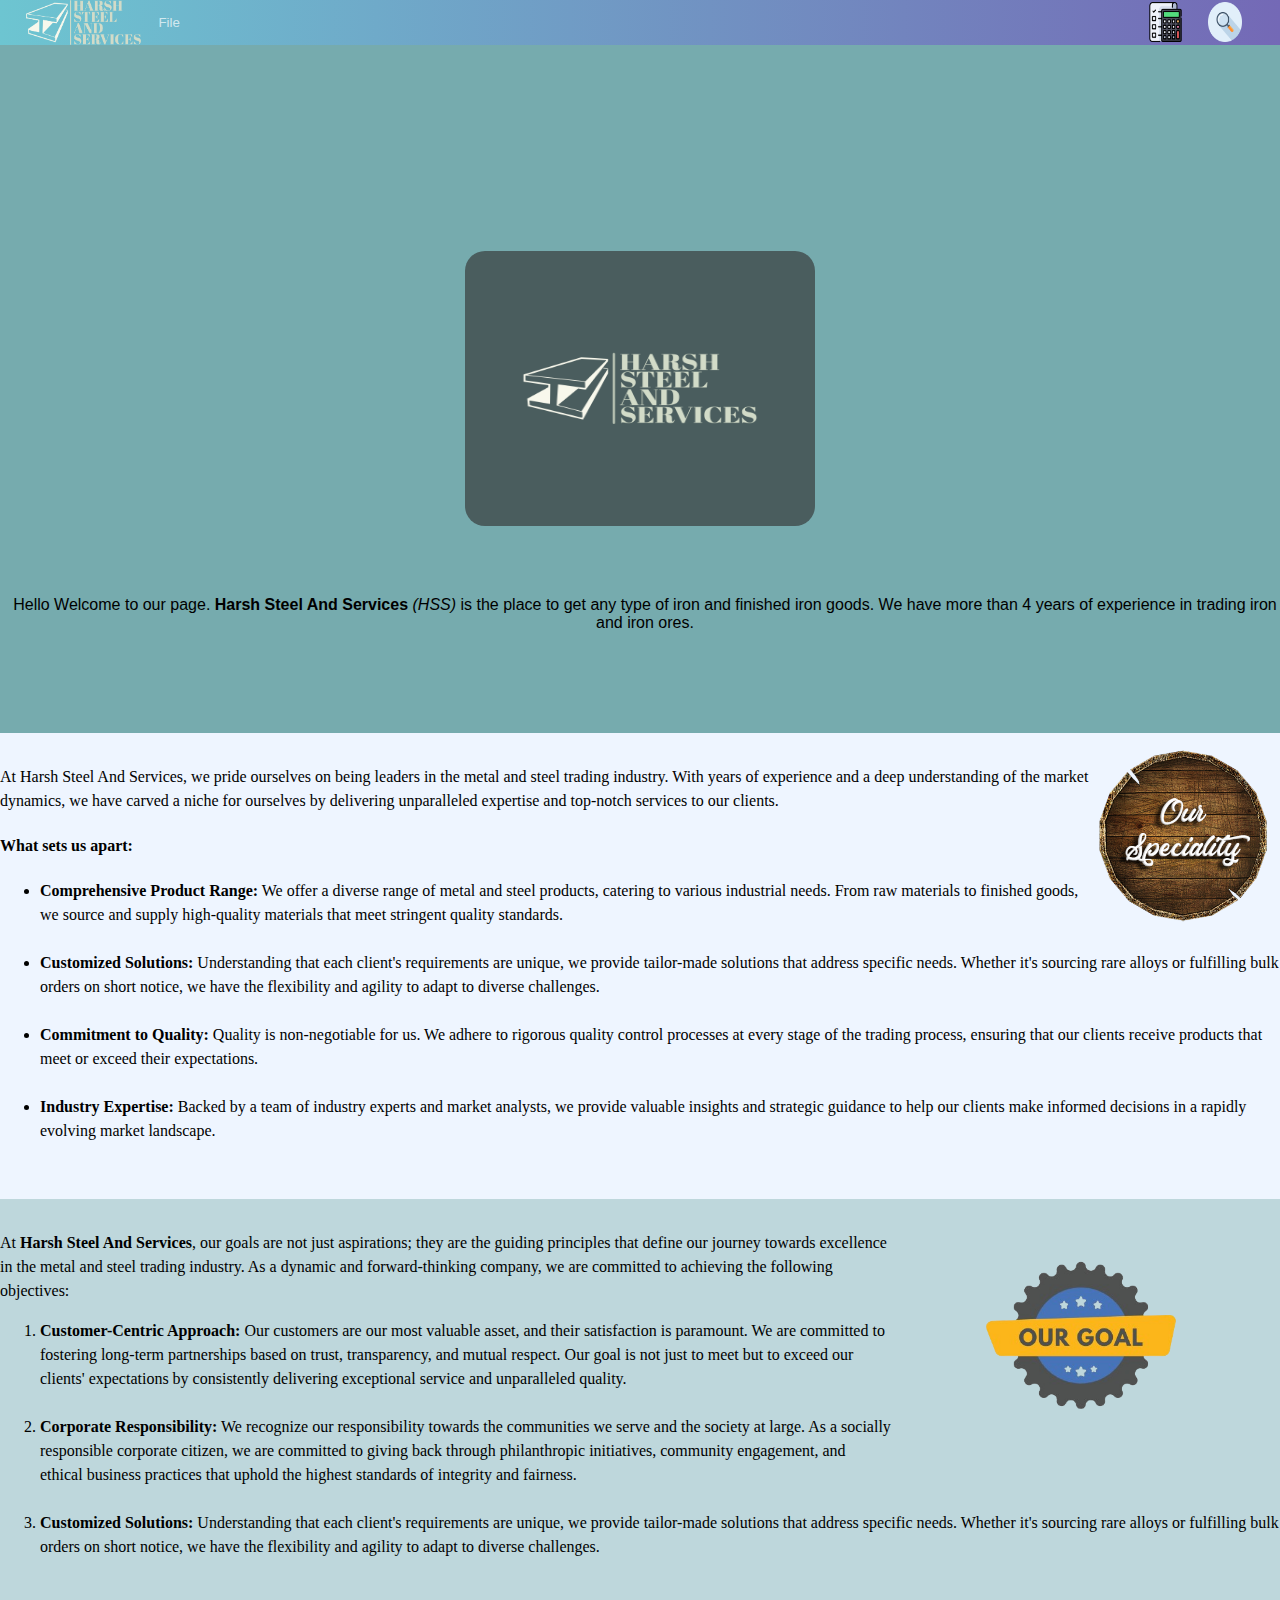
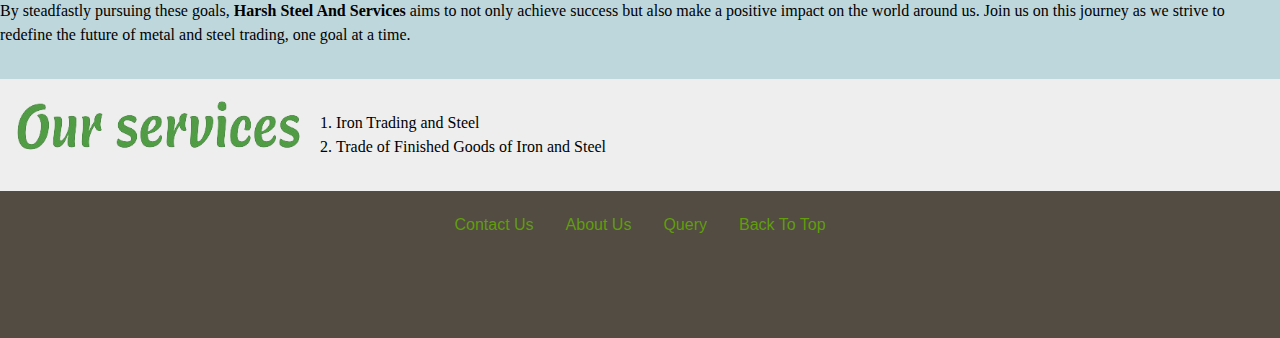
<file: index.html>
<html>
    <head>
        <meta charset="utf-8">
        <link rel="stylesheet" href="CSS/styles.css">
        <link rel="stylesheet" href="CSS/header.css">
        <title>Harsh Steel</title>
    </head>
    <body>
        <header class="header" id="hss">
            <img src="logo-no-background.png" alt="HSS" class="logo">
            <button class="dd-toggle">File</button>
            <button class="dd-toggle">
                <a href="https://www.5paisa.com/calculators/gst-calculator"><img src="calc.png" alt="GST Calculator" class="calc"></a>
            </button>
            <button class="dd-toggle">
                <a href="https://services.gst.gov.in/services/searchtp"><img src="search.png" alt="Search GST" class="search"></a>
            </button>
        </header>
      <div class="top">
      <div class="inner">
        <img class="first" src="hss.png" height="275" width="350">
      </div>
      <span class="text">Hello Welcome to our page. <strong>Harsh Steel And Services</strong> <em>(HSS)</em>
        is the place to get any type of iron and finished iron goods. We have more than 4 years of experience in
        trading iron and iron ores.</span>
      </div>
      <div class="special">
           <img src="/speciality.png" alt="Our Speciality" class="special_img">
             <p>At Harsh Steel And Services, we pride ourselves on being leaders in the metal and steel trading industry. 
            With years of experience and a deep understanding of the market dynamics, we have carved a niche for
             ourselves by delivering unparalleled expertise and top-notch services to our clients.</p>
            <h4>What sets us apart:</h4>
            <ul>
                <li><strong>Comprehensive Product Range:</strong> We offer a diverse range of metal and steel products, 
                    catering to various industrial needs. From raw materials to finished goods,
                    we source and supply high-quality materials that meet stringent quality standards.</li><br>
                <li><strong>Customized Solutions:</strong> Understanding that each client's requirements are unique, 
                    we provide tailor-made solutions that address specific needs. Whether it's sourcing 
                    rare alloys or fulfilling bulk orders on short notice, we have the flexibility and agility to 
                    adapt to diverse challenges.
                </li><br>
                <li><strong>Commitment to Quality:</strong> Quality is non-negotiable for us. We adhere to rigorous quality
                     control processes at every stage of the trading process,
                     ensuring that our clients receive products that meet or exceed their expectations.
                </li><br>
                <li><strong>Industry Expertise:</strong> Backed by a team of industry experts and market analysts, we provide valuable insights
                     and strategic guidance to help our clients make informed decisions in a rapidly evolving market landscape.
                </li><br>
             </ul>
        </div>
     
    <div class="goal">
        <img src="goals.png" alt="Our Goals" class="goal_img">
         <p>At <strong>Harsh Steel And Services</strong>, our goals are not just aspirations; they are the guiding principles that define our journey
             towards excellence in the metal and steel trading industry. As a dynamic and forward-thinking company,
             we are committed to achieving the following objectives:</p>
             <ol>
                <li><strong>Customer-Centric Approach:</strong> Our customers are our most valuable asset, and their satisfaction is paramount. 
                    We are committed to fostering long-term partnerships based on trust, transparency, and mutual respect. Our goal is not just
                     to meet but to exceed our clients' expectations by consistently delivering exceptional service and unparalleled quality.

                </li><br>
                <li><strong>Corporate Responsibility:</strong> We recognize our responsibility towards the communities we serve and the society
                     at large. As a socially responsible corporate citizen, we are committed to giving back through philanthropic initiatives, 
                     community engagement, and ethical business practices that uphold the highest standards of integrity and fairness.

                </li><br>
                <li><strong>Customized Solutions:</strong> Understanding that each client's requirements are unique, we provide tailor-made solutions that
                     address specific needs. Whether it's sourcing rare alloys or fulfilling bulk orders on short notice, we have the flexibility and agility 
                     to adapt to diverse challenges.

                </li><br>
             </ol>
             <p>By steadfastly pursuing these goals, <strong>Harsh Steel And Services</strong> aims to not only achieve success but also make a positive impact on the world around us.
                 Join us on this journey as we strive to redefine the future of metal and steel trading, one goal at a time.
             </p>
    </div>
        <div class="service">
            <img src="ourser.png" alt="Services Offered" class="ser_img">
               <ol class="tex">   
               <li>Iron Trading and Steel</li>
              <li>Trade of Finished Goods of Iron and Steel</li>
              </ol>
        </div>
    
    </body>
    <footer class="foot">
        <a href="contact.html" class="lik">Contact Us</a>
        <a href="about.html" class="lik">About Us</a>
        <a href="queries.html" class="lik">Query</a>
        <a href="#hss" class="lik"> Back To Top </a>
       </footer>

</html>
</file>
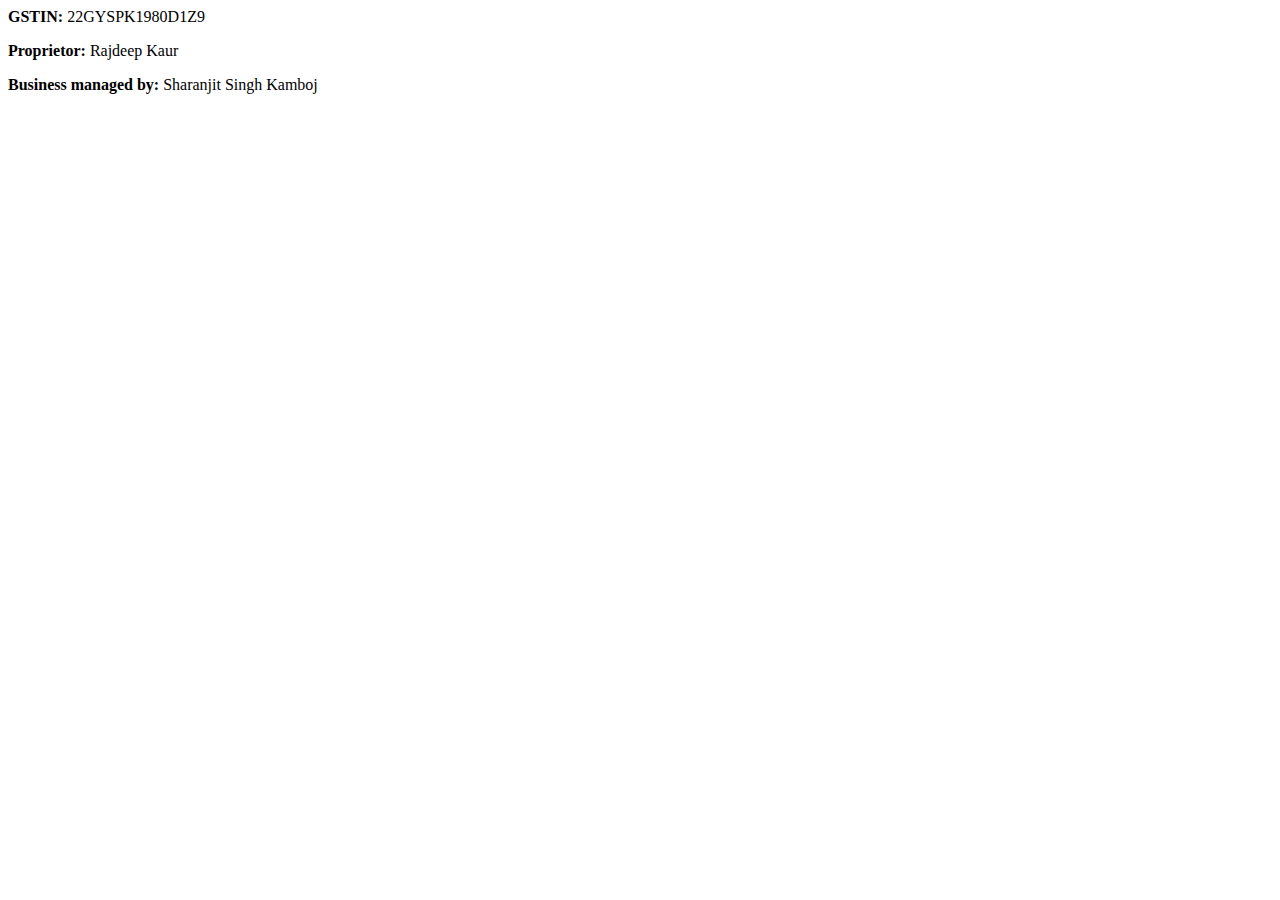
<file: about.html>
<html>
    <head>
        <title>About Us</title>
    </head>
    <body>
        <p>
            <strong>GSTIN:</strong> 22GYSPK1980D1Z9
        </p>
        <p>
            <strong>Proprietor:</strong> Rajdeep Kaur
        </p>
        <p>
            <strong>Business managed by:</strong> Sharanjit Singh Kamboj
        </p>
    </body>
</html>
</file>
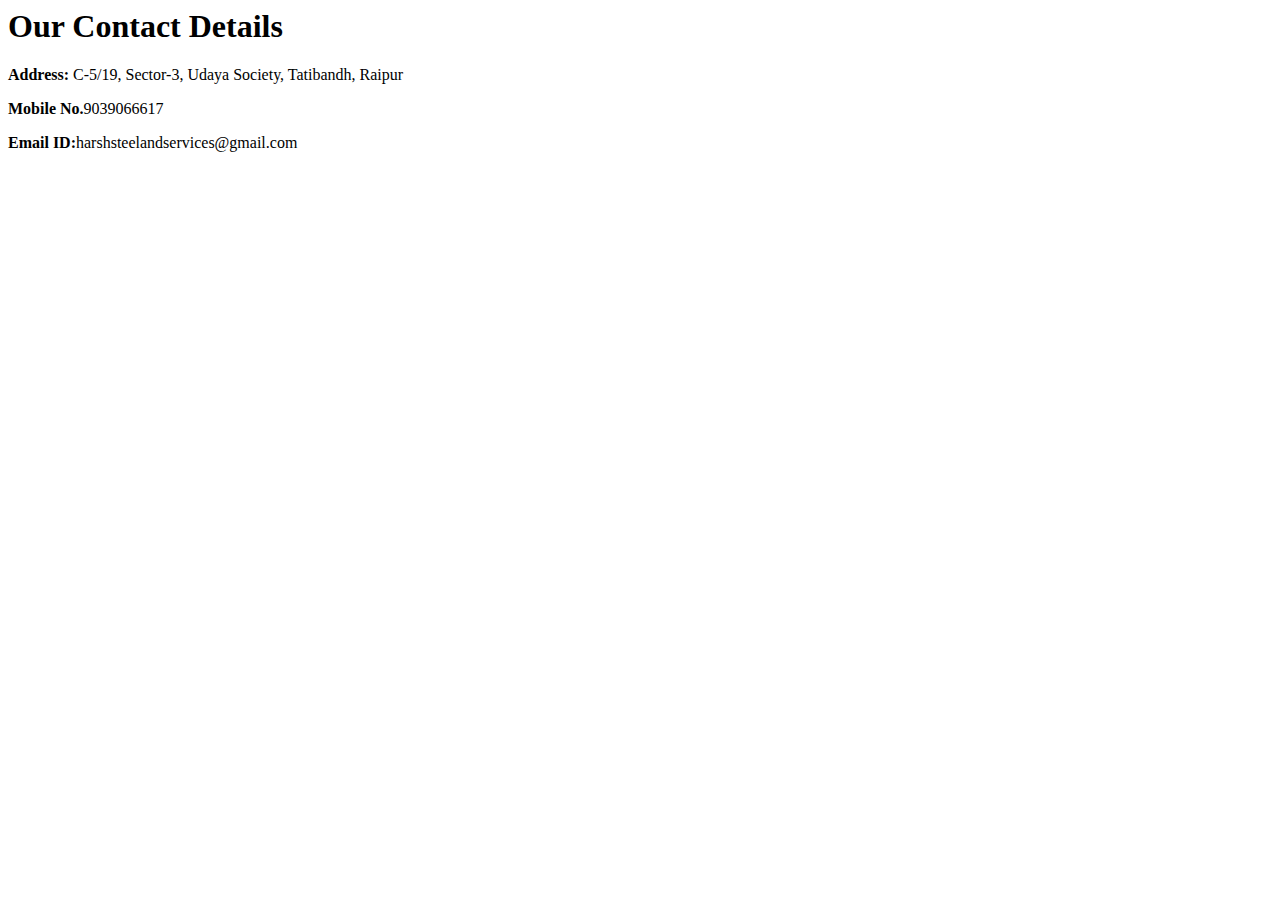
<file: contact.html>
<html>
    <head>
        <title>Contact Us</title>
    </head>
    <body>
        <h1>Our Contact Details</h1>
        <p>
            <strong>Address:</strong> C-5/19, Sector-3, Udaya Society, Tatibandh, Raipur
        </p>
        <p> <strong>Mobile No.</strong>9039066617</p>
        <p><strong>Email ID:</strong>harshsteelandservices@gmail.com</p>
    </body>
</html>
</file>
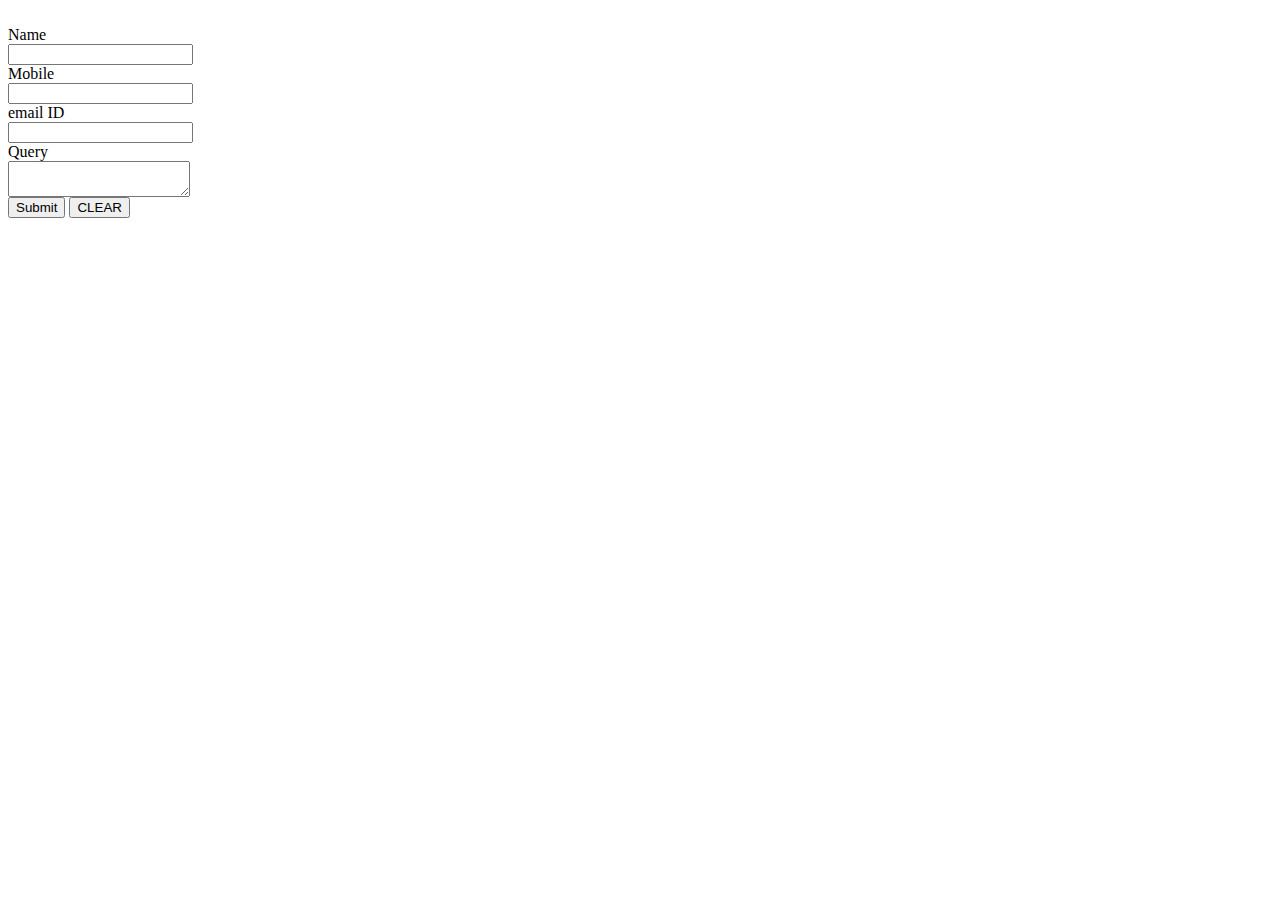
<file: queries.html>
<html>
<head>
</head>
<body>
<form action="mailto:harshsteelandservices@gmail.com" method="post" enctype="text/plain">
<br>Name <br>
<input type="text" required>
<br>
Mobile<br>
<input type="mobile" required><br>
email ID<br>
<input type="email" required><br>
Query<br>
<textarea>
</textarea><br>
<input type="submit" value="Submit">
<input type="reset" value="CLEAR">
</form>
</body>
</html>
</file>
<file: CSS/styles.css>
body{
    margin: 0rem;
 }
 .top{
     background-color: #76ABAE;
     height: 43rem;
     margin: auto; 
     display: flex;
     justify-content: center;
     align-items: center;
 }
 .inner{
     left: 40rem;
     top: 9rem;
    margin: auto;
 }
 .first{
     align-items: center;
     border-radius: 1.25rem;
 }
 
 .text{
     position: absolute;
     margin-top: 28.12rem;
     margin-left: 0.62rem;
     text-align: center;
     font-family: 'Lucida Sans', 'Lucida Sans Regular', 'Lucida Grande', 'Lucida Sans Unicode', Geneva, Verdana, sans-serif;
 }
 
 .special_img{
 height: 10.8rem;
 margin-right: 0.6rem;
 float: inline-end;
 }
 
 .special{
     line-height: 1.5rem;
     background-color: #EEF5FF;
     padding: 1rem 0 1rem 0;
 }
 .goal_img{
     height: 15.8rem;
     margin-left: 0.6rem;
     float: inline-end;
 }
 
 .goal{
     line-height: 1.5rem;
     background-color: #BED7DC;
     padding: 1rem 0 1rem 0;
 }
 
 .service{
     line-height: 1.5rem;
     background-color: #EEEEEE;
     padding: 1rem 0 1rem 0;
     
 }
 
 .ser_img{
     height: 5.5rem;
     margin-left: 0.6rem;
     float: inline-start;
 }
 
 .tex{
     margin-left: 18.5rem;
 }
</file>
<file: CSS/header.css>
.header{
    background-image: linear-gradient(to right, #6DC5D1, #7469B6);
    height: 2.8rem;
    display: flex;
    margin: auto;
    }
    .logo{
    object-fit: cover;
    margin-right: 0.3rem;
    margin-left: 1.6rem;
    }
    .dd-toggle:nth-of-type(2){
        margin-left: auto;
    }
    button{
        background-color: initial;
        border: initial;
    }
    .calc{
        height: 2.5rem;
        width: 2.1rem;
    }
    .search{
        height: 2.5rem;
        width: 2.1rem;
        margin-right: 1.6rem;
    }
    .dd-toggle{
        color: rgba(255, 255,255,0.7);
        padding: 0 0.8rem;
        cursor: pointer;
        transition: color 0.4s, background-color ;
    }
    .dd-toggle:hover{
    color: #fff;
    background-color: rgba(255,255,255,0.07);
    }
    .dd-toogle:last-child{
        display: flex;
        align-items: center;
    }
    
    .foot{
    background-color: #524C42;
    height: 7rem;
    display: flex;
    justify-content: center;
    padding: 1.56rem 0 0.62rem;
    margin: auto;
    gap: 2rem;
    }
    
    .lik{
        color: #619d0d;
        font-family: 'Lucida Sans', 'Lucida Sans Regular', 'Lucida Grande', 'Lucida Sans Unicode', Geneva, Verdana, sans-serif;
        text-decoration: none; 
    }
    
    .lik:hover{
       color: #EAF6F6;    
    }
</file>
